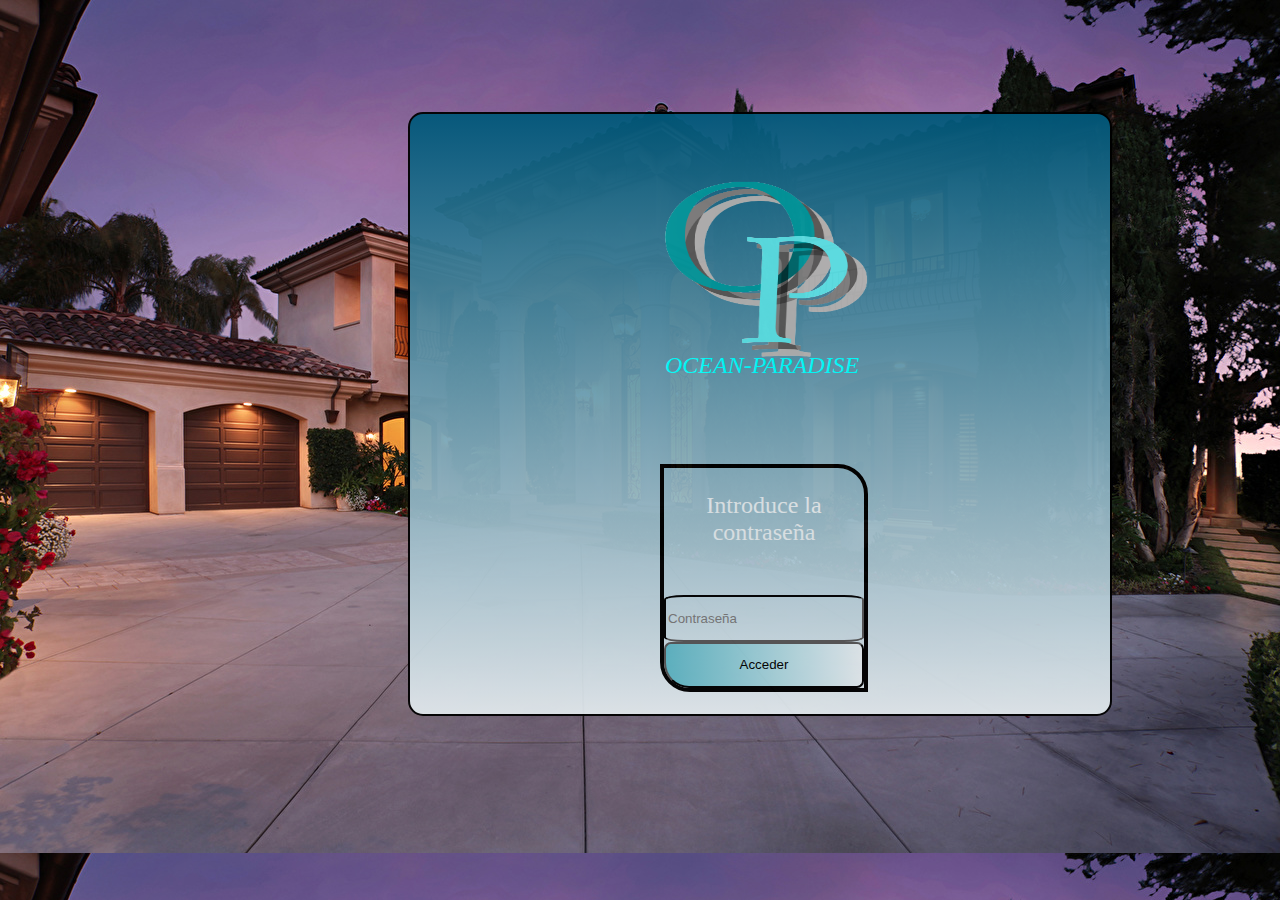
<file: app/administrador/administrador contraseña.html>
<!DOCTYPE html>
<html>
 <head>
    <meta charset="UTF-8">
    <title> Modo administrador</title>
    <link id="css" rel="stylesheet" href="administrador contraseña.css">

 </head>
 <body>
<div class="grid">
   <div class="medio">

      
      <div class="imagen">
         <img  class="logo" src="logo2.png" width="250px" height="250px">
         <p class="ocean">OCEAN-PARADISE</p>
      </div>
   
   
    <div class="divcontra">
       <p>Introduce la contraseña</p>
       <input class="input" type="password" placeholder="Contraseña">
       <button class="boton" type="button">Acceder</button>
    </div>

   </div>
  

 
</div>
 </body>

 
</html>
</file>
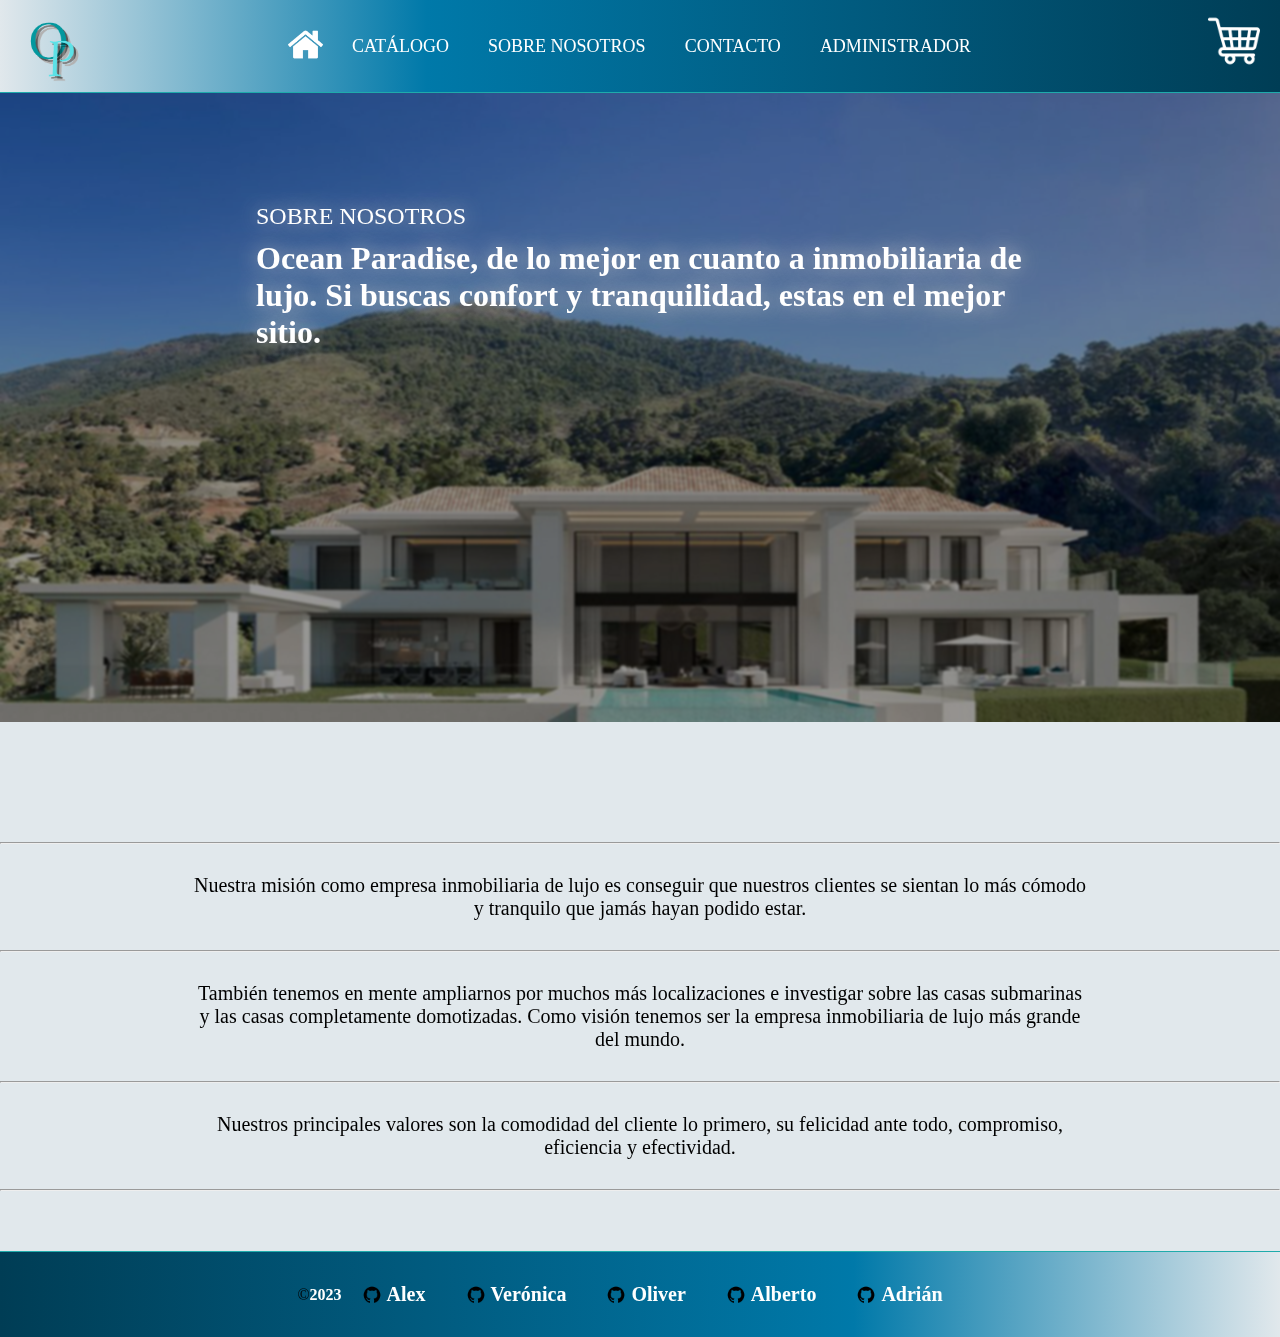
<file: app/SobreNosotros/sobreNosotros.html>
<!DOCTYPE html>
<html>
<head>
    <meta charset="UTF-8">
    <meta http-equiv="X-UA-Compatible" content="IE=edge">
    <meta name="viewport" content="width=device-width, initial-scale=1.0">
    <link rel="icon" type="image/x-icon" href="..\..\recursos\imagen\logo.png">
    <link rel="stylesheet" href="sobreNosotros.css">
    <title>Sobre Nosotros</title>
</head>
<body>
    <div id="contenedorCirculoCarga">
        <div id="circuloCarga"></div>
    </div>
    <header>
        <!-- Flecha ir arriba -->
        <button onclick="topFunction()" id="botonFlecha" title="Go to top">
            <img src="../../Recursos/Imagen/arrow0.png" alt="Volver arriba" id="flechita">
          </button>
        <div>
            <button id="botonLogo" onclick=""><img id="logo" src="..\..\Recursos\Imagen\logo.png"></button>
            <ul class="ulHeader">
                <li>
                    <a class="menuEnlace" href="../../index.html">
                        <img id="casita" src="../../Recursos/Imagen/CasaBlanca.png">
                    </a>
                </li>
                <li>
                    <a class="menuEnlace" href="../Catalogo/Catalogo.html">CATÁLOGO</a>
                </li>
                <li>
                    <a class="menuEnlace" href="../SobreNosotros/sobreNosotros.html">SOBRE NOSOTROS</a>
                </li>   
                <li>
                    <a class="menuEnlace" href="../contacto/contacto.html">CONTACTO</a>
                </li>
                <li>
                    <a class="menuEnlace" href="../administrador/administradorContrasena.html">ADMINISTRADOR</a>
                </li>
            </ul>
            <a id="botonCarrito" href="../CarritoCompra/CarritoCompra.html"><img id="carrito" src="..\..\Recursos\Imagen\CarroBlanco.png"></a>
            <span id="sumaTotalCarrito" id="sumaTotalCarrito">0</span>
        </div>
    </header>

    <main>
        <div class="imagenPrincipal">
            <div>
            <p class="textoSobreNosotros">SOBRE NOSOTROS</p>
            <p class="visionGeneral">Ocean Paradise, de lo mejor en cuanto a inmobiliaria de lujo. Si buscas confort y tranquilidad, estas en el mejor sitio.</p>
            </div>
        </div>
        <div class="contenedorGrid">
            <!--CONTENEDOR PERSONAS-->
        </div>

        <div class="infoEmpresa">
            <hr>
            <p>Nuestra misión como empresa inmobiliaria de lujo es conseguir que nuestros clientes se sientan lo más cómodo y tranquilo que jamás hayan podido estar.</p>
            <hr>
            <p>También tenemos en mente ampliarnos por muchos más localizaciones e investigar sobre las casas submarinas y las casas completamente domotizadas. Como visión tenemos ser la empresa inmobiliaria de lujo más grande del mundo.</p>
            <hr>
            <p>Nuestros principales valores son la comodidad del cliente lo primero, su felicidad ante todo, compromiso, eficiencia y efectividad.</p>
            <hr>
        </div>
    </main>
    <footer>
        <p>
          &copy; <div id="copy"><b>2023</b></div>
          <a href="https://github.com/alejandropalaciosmartin" target="_blank">
            <img src="..\..\Recursos\Imagen\github.png">
            <b>Alex</b>
          </a>
          <a href="https://github.com/Veronicatorogomez" target="_blank">
            <img src="..\..\Recursos\Imagen\github.png">
            <b>Verónica</b>
          </a>
          <a href="https://github.com/OliverWalters" target="_blank">
            <img src="..\..\Recursos\Imagen\github.png">
            <b>Oliver</b>
          </a>
          <a href="https://github.com/Albertsak" target="_blank">
            <img src="..\..\Recursos\Imagen\github.png">
            <b>Alberto</b>
          </a>
          <a href="https://github.com/AdrianLozanoMartinez" target="_blank">
            <img src="..\..\Recursos\Imagen\github.png">
            <b>Adrián</b>
          </a>
        </p>
      </footer>

      <script src="sobreNosotros.js"></script>
</body>
</html>
</file>
<file: app/administrador/administrador contraseña.css>
html{
    height: 100%;
}
body{
    font-size: x-large;
    background-image:  url(casa.png);
    background-size:  100%;
    margin-top: 15%;
}
.grid{
    display: grid;
    grid-template-columns: repeat(auto-fit, minmax(460px,1fr));
    margin-bottom: 50px;
    margin:auto;
}
.imagen{
    margin: auto;
    padding-bottom: 30px;
    margin-bottom: 20px;
    margin-left: 450px;
    height: 300px;    
    width: 200px;
}
.logo{
    height: 300px;    
    width: 300px;
    margin-left: -240px;
    
}
.medio{
    height: 600px;
    width: 700px;
    background-color: white;
    margin-top: -80px;
    border-radius: 15px;
    opacity: 100%;
    background-image: linear-gradient(#01587a,#e1e8ec);
    border: 2px solid black ;
    opacity: 95%;
    margin-left: 400px;
}
.divcontra{
    font-size: x-large;
    color: #e1e8ec;
    border: 4px solid black;
    height: 220px;
    width: 200px;
    text-align:center;
    margin-left: 250px;
    border-bottom-left-radius: 30px ;
    border-top-right-radius:30px ;
    margin-top: 20px;
    display: grid;
    grid-template-columns: auto;  
   
}
.input{
    background-color: transparent;
    border-radius: 10%;
    border-color: #000000;
    color: black;
}
.ocean{
    color: aqua;
    src: url(Frosh.ttf) format('truetype');
    font-style: italic;
    margin-left: -195px;
    margin-top: -68px;
}
.boton{
    background-color: #e1e8ec;
    color: #000000;
    border-radius: 7px;
    border-bottom-left-radius:25px ;
    background-image: linear-gradient(to right,#5cb3c1,#e1e8ec);
    transition: all 1s ease;
}
.boton:hover {
    transition: all 1s ease;
    background-image: linear-gradient(to right,#e1e8ec,#5cb3c1,#e1e8ec);
    color: #fff !important;
  }
</file>
<file: app/SobreNosotros/sobreNosotros.css>
body{/*se baja el padding y margen para no tener huecos entre la barra y y el principio de la pagina*/
    margin: 0;
    padding: 0;
    background-color:#e1e8ec ;
}
header{/*color y posicion fijada arriba*/
    background-image:linear-gradient(to right ,#e1e8ec,#0079a9,#015b7f, #003d55);
    border-bottom: solid 1px rgb(31, 171, 171);
    position: sticky;
    top:0;
    width: 100%;
    z-index: 2;
}
button{/*quita todo estilo del boton y pone el cursor diferente*/
    all:unset;
    cursor: pointer;
}
.ulHeader{/*es el contenedor de la lista*/
    display: inline-block;
    margin: 17px 60px 25px 60px;
	padding: 0;
	list-style: none;
    
}
.ulHeader li {/*cada elemento de la lista*/
    display: inline-block;
    margin-right: 15px;
    align-content: center;
    padding: 10px;
    font-size: large;
    color: white;
}
.ulHeader li:hover{/*subrayado cuando te pones encima*/
    text-decoration: underline;
}
.ulHeader li:first-child{/*cambia el css de la casita porque sino cambia el tamaño de la barra y lo descuadra*/
    position: relative;
    top:10px;
    padding: 0;
}
#logo{/*img del logo*/
    position: absolute;
	top: 0;
	left: 20px;
	height: 100px;
}
#botonCarrito{/*boton del carrito*/
    position: absolute;
	top: 15px;
	right: 20px; 
	height: 30px;
}
#carrito{/*imagen del carrito*/
    width: 52px;
}
#casita{/*imagen de la casita*/
    width: 35px;
}
div{/*AL HACER COPIA PEGA PONER header div{} PARA QUE NO OS MUEVA NADA EN OTROS DIVS QUE TENGAIS*//*para centrar el contenido de todos los div*/
    text-align: center;
}

/*------------------------------------main-------------------------------*/
.imagenPrincipal{/*el div que contiene el primer texto y pone la foto de fondo*/
    background-image: URL("..\\..\\Recursos\\Imagen\\Casas\\CasaNormal1\\1.jpg") ;
    background-repeat: no-repeat;
    /*background-position-y: -190px;*/
    background-size: 100% 100%;
    color: white;
    z-index: 1;
}
.imagenPrincipal div{
    backdrop-filter: brightness(0.6) blur(1px);
    padding: 110px 0 29% 0;
}

@media (max-width: 850px) {/*el responsivo de la imagen de fondo*/
    .imagenPrincipal div{
        padding: 70px 0 29% 0;
    }
}

.textoSobreNosotros{/*El titulo de sobre nosotros*/
    text-align: left;
    width: 60%;
    font-size: x-large;
    margin: auto;
    margin-bottom: 10px;
    text-shadow: 0 0 20px rgb(196, 196, 196);
}

.visionGeneral{/*la frase breve debajo de sobreNostros*/
    font-weight: bold;
    font-size: xx-large;
    width: 60%;
    margin: auto;
    text-align: left;
    text-shadow: 0 0 20px rgb(196, 196, 196);/*HAY QUE MIRAR QUE COLORES PONER EN EL GRADIENTE*/
}

.contenedorGrid{/*el contenedor de todas personas*/
    display: grid;
    grid-template-columns: repeat(auto-fit, minmax(400px, 1fr));
    margin-top: 120px;
}

.cadaPersona{/*div contenedor de cada persona*/
    margin:auto;
    width: 75%;
    height: 580px;
    border:0;
    padding-bottom: 20px;
    margin-bottom:80px;
    border-radius: 30px;
    box-shadow: 0 4px 8px 0 #99d8dd, 0 6px 20px 0 #99d8dd;
}

.cadaPersona > p{/*son todos los parrafos de cada persona, es decir nombre, puesto...*/
    width: 80%;
    margin: auto;
    margin-bottom: 10px;
}

.fotoPersona{/*la foto de la persona*/
    width:250px;
    margin:30px auto 20px auto;
    border-radius: 25px;
}

.infoEmpresa{/*contenedor de los textos de mision vision y valores*/
    margin-bottom: 60px;
}

.infoEmpresa p{/*cada parrafo del contenedor de info empresa*/
    width: 70%;
    margin: auto;
    padding: 30px 0 30px 0;
    font-size: 20px;
}

/*--------------------------------- footer ---------------------------------*/
  
footer {/*estilo barra inferior*/
	display: flex;
	justify-content: center;
	align-items: center;
	width: 100%;
	background-image: linear-gradient(to right, #003d55, #015b7f, #0079a9, #e1e8ec);
	position: static;
	bottom: 0; 
	text-align: center;
	height: 85px;
    border-top: solid 1px rgb(31, 171, 171);
}

footer a img {/*tamaño de las imagenes en los enlaces*/
	height: 20px;
	margin-right: 5px;
}

footer a{/*estilo de los enlaces*/
	text-decoration: none;
	color: #ffffff;
	margin-right: 40px;
	display: flex;
    align-items: center;
	font-size: 20px;
}  

#copy{/*texto copyright*/
	margin-right: 20px;
    color: white;
}

footer a:hover{/*subraya cuando te pones encima*/
	text-decoration: underline;
}

@media (max-width:615px) {/*PARA ARREGLAR EL RESPONSIVO DEL FOOTER*/
    footer a img {
        height: 15px;
    }
    footer a{
        margin-right: 18px;
        font-size: 15px;
    } 
    footer{
        flex-wrap: wrap
    } 
}

/*--------------------barra lateral------------------*/
::-webkit-scrollbar {/*define tamaño de la barra para subir y bajar*/
    width: 10px;
    height: 5px;
}
  
::-webkit-scrollbar-thumb {/*estilo de lo que mueves de la barra*/
    background-color:#f3ba00;
    border-radius: 5px;
}
  
::-webkit-scrollbar-track {/*estilo del fondo de la barra*/
    background-image: linear-gradient(to bottom, #003d55, #015b7f, #0079a9, #e1e8ec);
}

.menuEnlace{
    all:unset;
    cursor: pointer;
}

/* -----------Botón volver arriba----------- */
#myBtn{
    display: none; 
    position: fixed; 
    bottom: 40px; 
    right: 40px; 
    z-index: 99; 
    border: none;
    background-color: transparent;
}

#myBtn:hover{
    cursor: pointer;
    box-shadow: 0 0 20px rgb(255, 0, 0);
    transition: box-shadow 0.3s ease-in-out;
    border-radius: 50%;
}

/* -----------Botón volver arriba----------- */
#botonFlecha{
    display: none; 
    position: fixed; 
    bottom: 50px; 
    right: 9px; 
    z-index: 99; 
    border: none;
    background-color: transparent;
    width: 8vh;
    height: 8vh;
}

#botonFlecha:hover{
    cursor: pointer;
    border-radius: 50%;
}

#flechita{
    width: 8vh;
    border-radius: 100%;
}

#flechita:hover{
    box-shadow: 0 0 13px rgb(171, 185, 96);
}

#sumaTotalCarrito {
    position: absolute;
    top: 50px;
    right: 60px;
    display: flex;
    align-items: center;
    justify-content: center;
    width: 30px;
    height: 30px;
    border-radius: 50%;
    background-color: #f3ba00;
    color: white;
    font-size: 16px;
    font-weight: bold;
}


/*BARRA DE CARGA*/

*,*:after, *:before{
    margin: 0;
    padding: 0;
}

#contenedorCirculoCarga{
    background-color: rgba(250,240,245,0.9);
    height: 100%;
    width: 100%;
    position: fixed;
    -webkit-transition: all 1.5s ease;
    -o-transition: all 1.5s ease;
    transition: all 1.5s ease;
    z-index: 10000;
}

#circuloCarga{
    border: 15px solid #337ee0;
    border-top-color: f4266a;
    border-top-style: groove;
    height: 100px;
    width: 100px;
    border-radius: 100%;

    position: absolute;
    top: 0;
    left: 0;
    right: 0;
    bottom: 0;
    margin: auto;

    -webkit-animation: girar 1.5s linear infinite;
    -o-animation: girar 1.5s linear infinite;
    animation: girar 1.5s linear infinite;
}

@keyframes girar{
    from {transform:rotate(0deg);}
    to{transform:rotate(360deg);}
}
</file>
